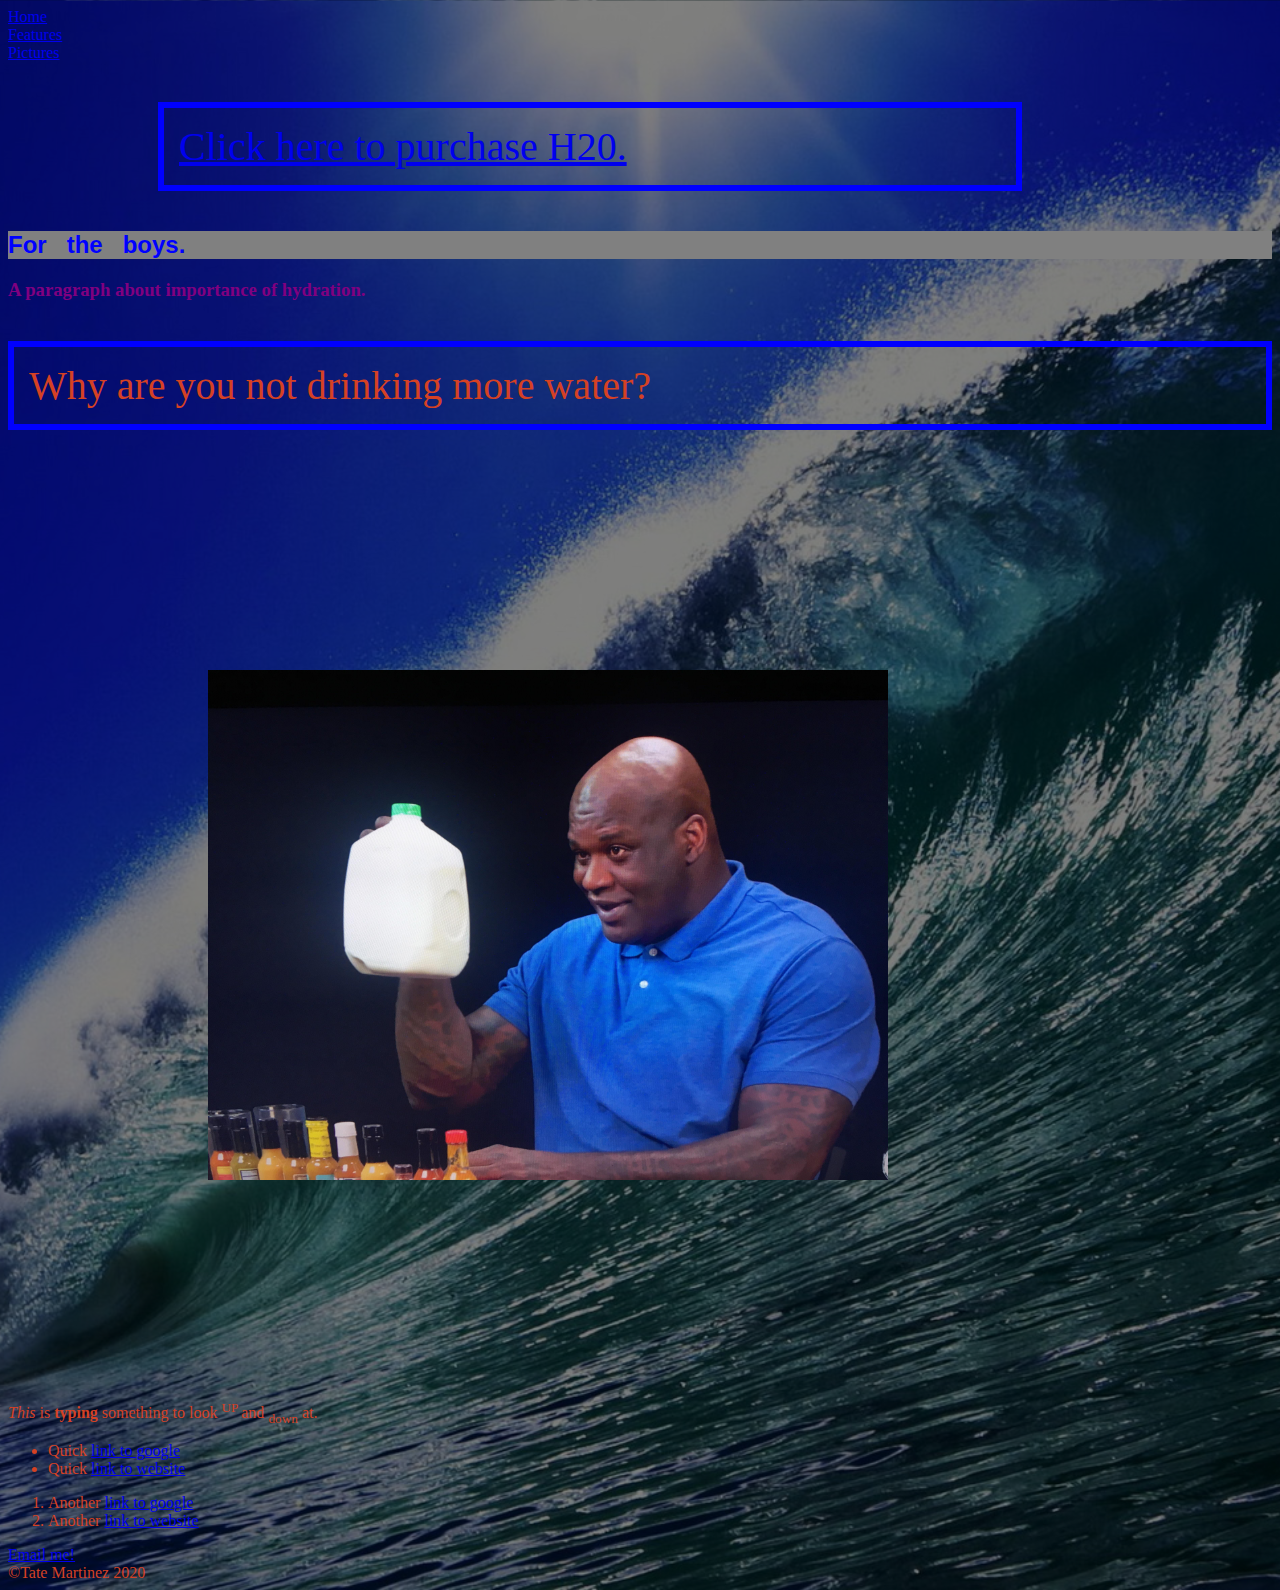
<file: index.html>
<!DOCTYPE html>
<html lang="en">

<head>
    <meta charset="utf-8">
    <title>FUN STUFF!</title>
    <link rel="stylesheet" type="text/css" href="css/styles.css">
</head>

<body>
    <header>
        <nav>
            <a href="index.html"> Home</a>
            <br>
            <a href="features.html"> Features</a>
            <br>
            <a href="pics.html">Pictures</a>
        </nav>
    </header>

    <main>
        <p class="mystyle">
            <a href="https://www.google.com/search?q=water+gallons+from+wegmans%27&source=lmns&tbm=shop&bih=828&biw=1110&hl=en&ved=2ahUKEwiX7cvy1cnnAhUJheAKHaG2DMQQ_AUoAXoECAEQAQ" target="_blank">Click here to purchase H20.</a> </p>
        <h2>For &nbsp; the &nbsp; boys. </h2>
        <h3>A paragraph about importance of hydration. </h3>
        <p id="mystyle"> Why are you not drinking more water?</p>
        <div>
        <img class="shaq" src="images/Shaq.jpg" height="510" alt="The Boys">
        </div>
        
        
        <p> <em>This</em> is <strong>typing</strong> something to look <sup> UP </sup> and <sub>down</sub> at.</p>
       
        <ul>
            <li> Quick <a href="https://www.google.com"> link to google</a></li>
            <li> Quick <a href="features.html"> link to website</a></li>
        </ul>

        <ol>
            <li> Another <a href="https://www.google.com"> link to google</a></li>
            <li> Another <a href="features.html"> link to website</a></li>
        </ol>

    </main>

    <footer>
        <a href="mailto:tmartin2@mail.naz.edu"> Email me!</a> <br>
        &copy;Tate Martinez 2020
    </footer>
</body></html>
</file>
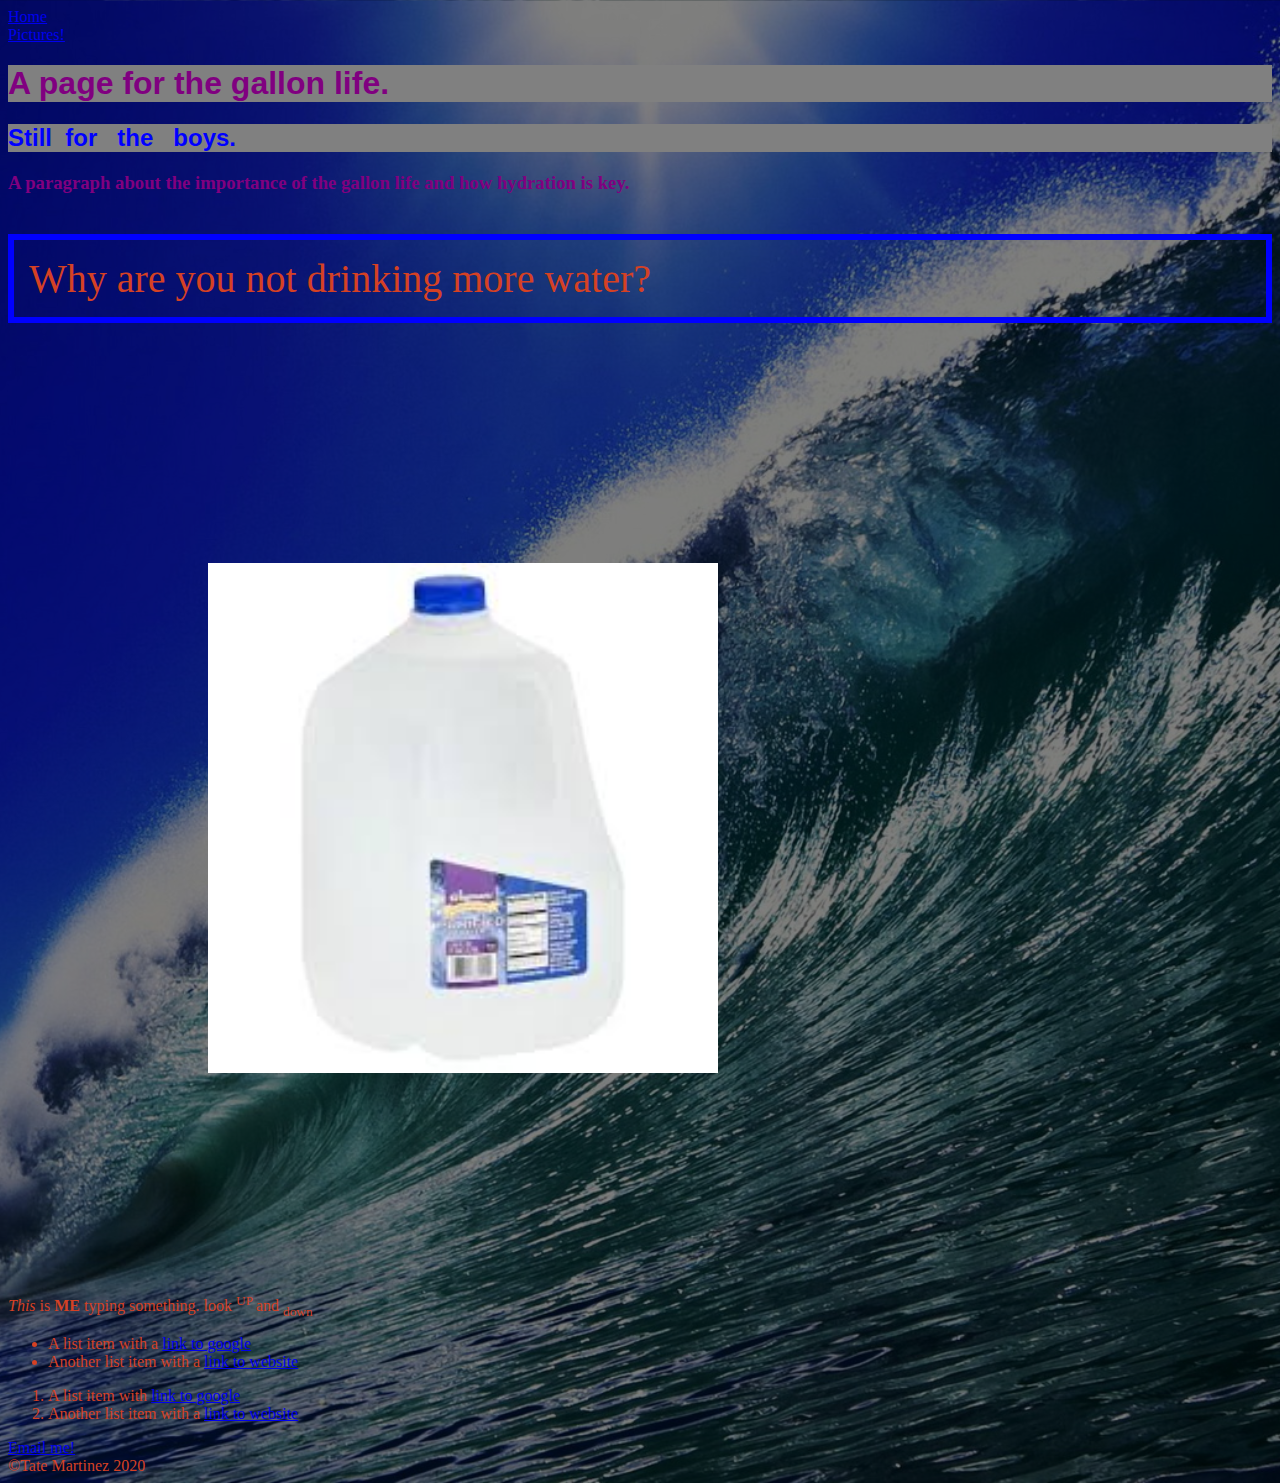
<file: features.html>
<!DOCTYPE html>
<html lang="en">
    
<head>
    <meta charset="utf-8">
    <title>Features!</title>
    <link rel="stylesheet" type="text/css" href="css/styles.css">
</head>

<body>
    <header>
        <nav>

            <a href="index.html"> Home</a>
            <br>
            <a href="pics.html">Pictures!</a>
        </nav>
    </header>

    <main>
        <h1> 
            A page for the gallon life. 
        </h1>
        <h2> Still &nbsp;for &nbsp; the &nbsp; boys. </h2>
        <h3>A paragraph about the importance of the gallon life and how hydration is key. </h3>
        
        <p id="mystyle"> Why are you not drinking more water?</p>
        
        <div>
            <img class="shaq" src="images/water.jpeg" height="510" alt="water">
        </div>

        <p> <em>This</em> is <strong>ME</strong> typing something. look <sup> UP </sup> and <sub>down</sub></p>
        <ul>
            <li> A list item with a <a href="https://www.google.com"> link to google</a></li>
            <li> Another list item with a <a href="features.html"> link to website</a></li>
        </ul>

        <ol>
            <li> A list item with <a href="https://www.google.com"> link to google</a></li>
            <li> Another list item with a <a href="features.html"> link to website</a></li>
        </ol>

    </main>

    <footer>
        <a href="mailto:tmartin2@mail.naz.edu"> Email me!</a> <br>
        &copy;Tate Martinez 2020
    </footer>
</body></html>
</file>
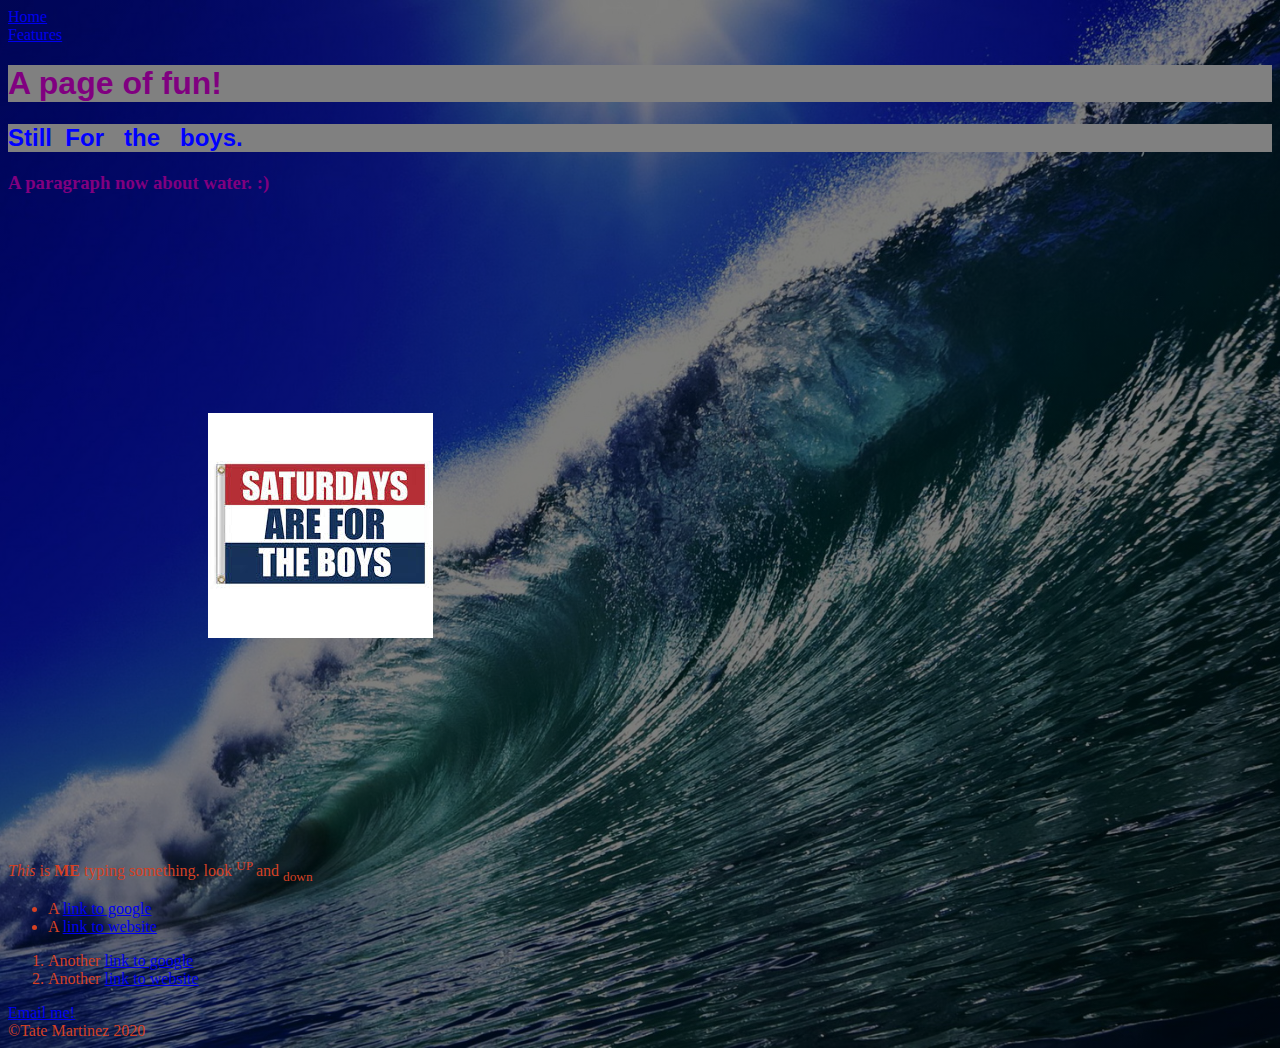
<file: pics.html>
<!DOCTYPE html>
<html lang="en">
<head>
    <meta charset="utf-8">
    <title>Pictures!</title>
    <link rel="stylesheet" type="text/css" href="css/styles.css">
</head> 
<body>
    <header>
    <nav> 
        <a href="index.html"> Home</a> 
    <br>
        <a href="features.html"> Features</a>
    </nav>
    </header>
    
    <main>  
        <h1> A page of fun! </h1>
        <h2> Still &nbsp;For &nbsp; the &nbsp; boys.  </h2>
        <h3>A paragraph now about water. :)</h3> 
        
    
        <div>
        <img class="shaq" src="images/logo.jpg" alt="The Boys">
        </div>
    
    
            <p> <em>This</em> is <strong>ME</strong> typing something. look <sup> UP </sup> and <sub>down</sub></p>
    <ul> 
        <li> A <a href="https://www.google.com"> link to google</a></li>
        <li> A <a href="features.html"> link to website</a></li>
    </ul>
      
    <ol>
        <li> Another <a href="https://www.google.com"> link to google</a></li>
        <li> Another <a href="features.html"> link to website</a></li>
    </ol>
            
    </main>
    
    <footer>   
        <a href="mailto:tmartin2@mail.naz.edu"> Email me!</a> <br>
        &copy;Tate Martinez 2020    
     </footer>
</body>
</html>
</file>
<file: css/styles.css>
html {
    color:#d54124;
    box-sizing: border-box;
    margin:0;
    }
h1,
h2,
h3 {
    color: purple;
}

header nav a:hover{
    color:azure;    
}

div .shaq {
    padding:200px 
}


main p a:hover {
    color:azure;
}

h2 {
    color: blue;
}

h1,
h2 {
    font-family: sans-serif;
}

h1,
h2 {
    background-color: grey;
}

body {
    background-image: linear-gradient(rgba(0,0,0,0.5),
    rgba(0,0,0,0.5)),url("../images/water.jpg");
    background-size: cover;
    background-position: center;
    min-height: 100vh; 
}

#mystyle {
    font-size: 2.5em;
    border: 6px solid blue; 
    padding-bottom: 15px;
    padding-top: 15px;
    padding-left: 15px;
    padding-right: 15px;
    
}

.mystyle {
    font-size: 2.5em;
    border: 6px solid blue; 
    padding-bottom: 15px;
    padding-top: 15px;
    padding-left: 15px;
    padding-right: 15px;
    margin-left: 150px;
    margin-right:250px;
}
</file>
